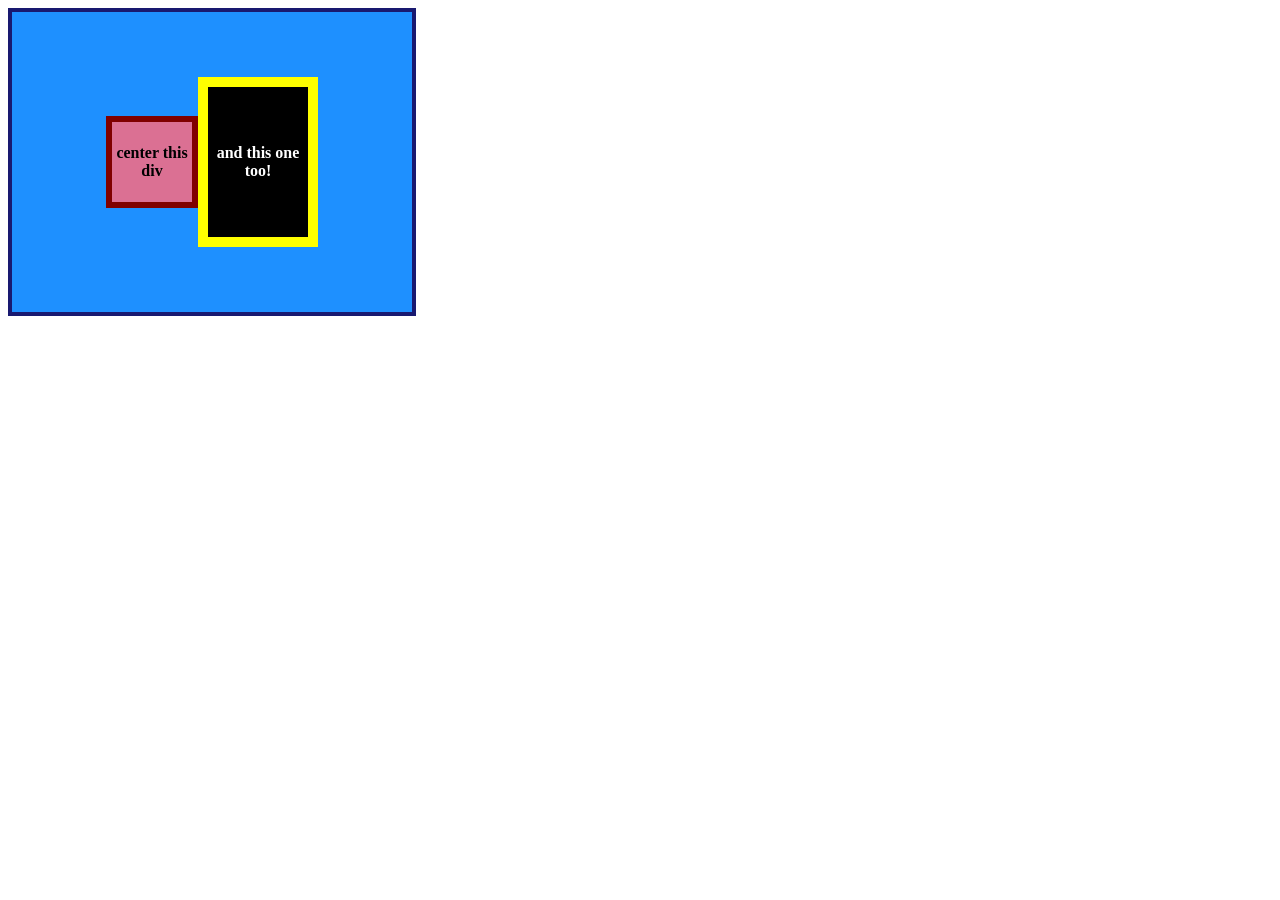
<file: foundations/flex/01-flex-center/index.html>
<!DOCTYPE html>
<html lang="en">
  <head>
    <meta charset="UTF-8">
    <meta http-equiv="X-UA-Compatible" content="IE=edge">
    <meta name="viewport" content="width=device-width, initial-scale=1.0">
    <title>CENTER THIS DIV</title>
    <link rel="stylesheet" href="style.css">
  </head>
  <body>
    <div class="container">
      <div class="box">center this div</div>
      <div class="anotherbox">and this one too!</div>
    </div>
  </body>
</html>
</file>
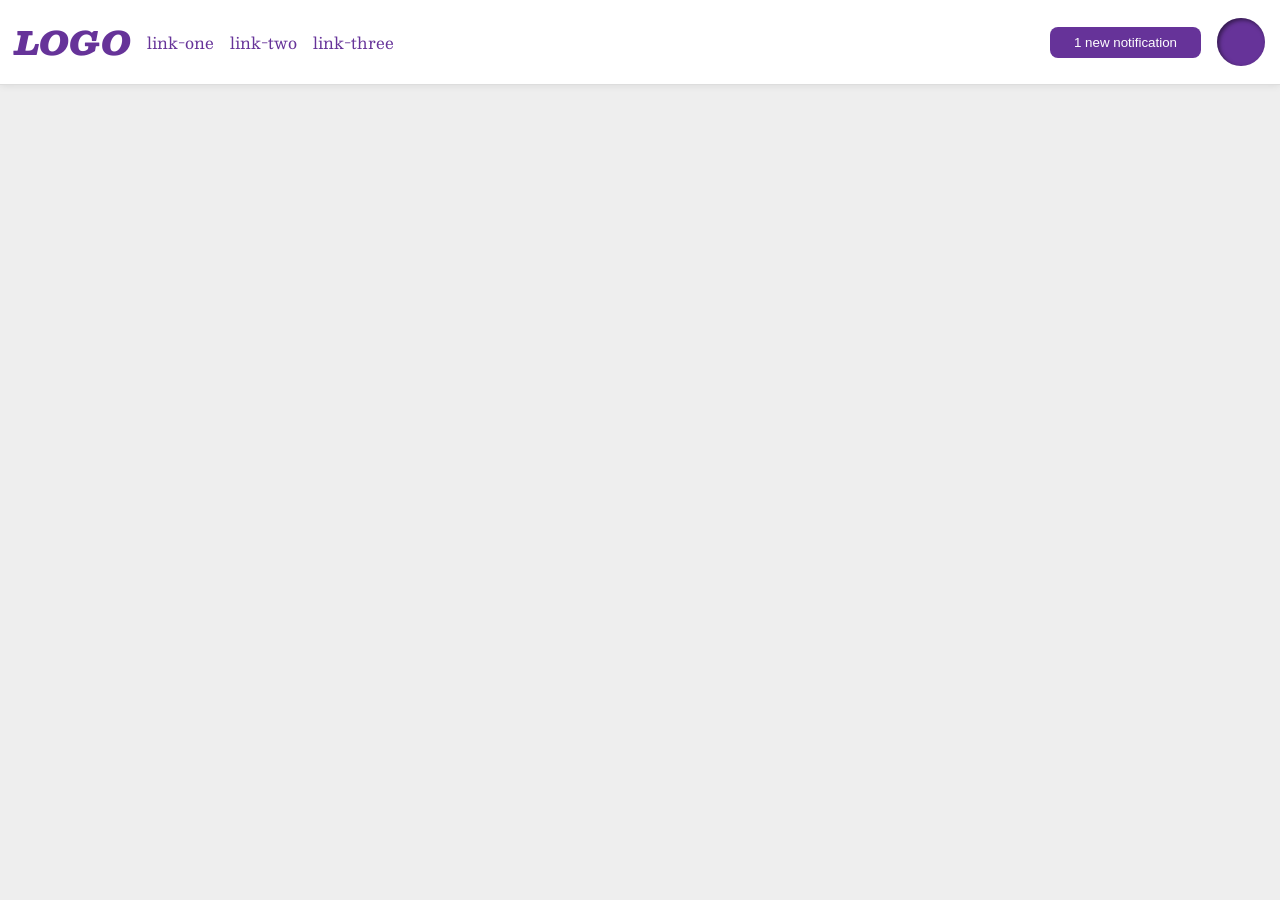
<file: foundations/flex/03-flex-header-2/index.html>
<!DOCTYPE html>
<html lang="en">
  <head>
    <meta charset="UTF-8">
    <meta http-equiv="X-UA-Compatible" content="IE=edge">
    <meta name="viewport" content="width=device-width, initial-scale=1.0">
    <title>Flex Header 2</title>
    <link rel="stylesheet" href="style.css">
  </head>
  <body>
    <div class="header">
     <div class="leftstuff">
      <div class="logo">
        LOGO
      </div>
      <ul class="links">
        <li><a href="https://google.com">link-one</a></li>
        <li><a href="https://google.com">link-two</a></li>
        <li><a href="https://google.com">link-three</a></li>
      </ul>
     </div>
     <div class="rightstuff">
      <button class="notifications">
        1 new notification
      </button>
      <div class="profile-image"></div>
     </div> 
    </div>
  </body>
</html>
</file>
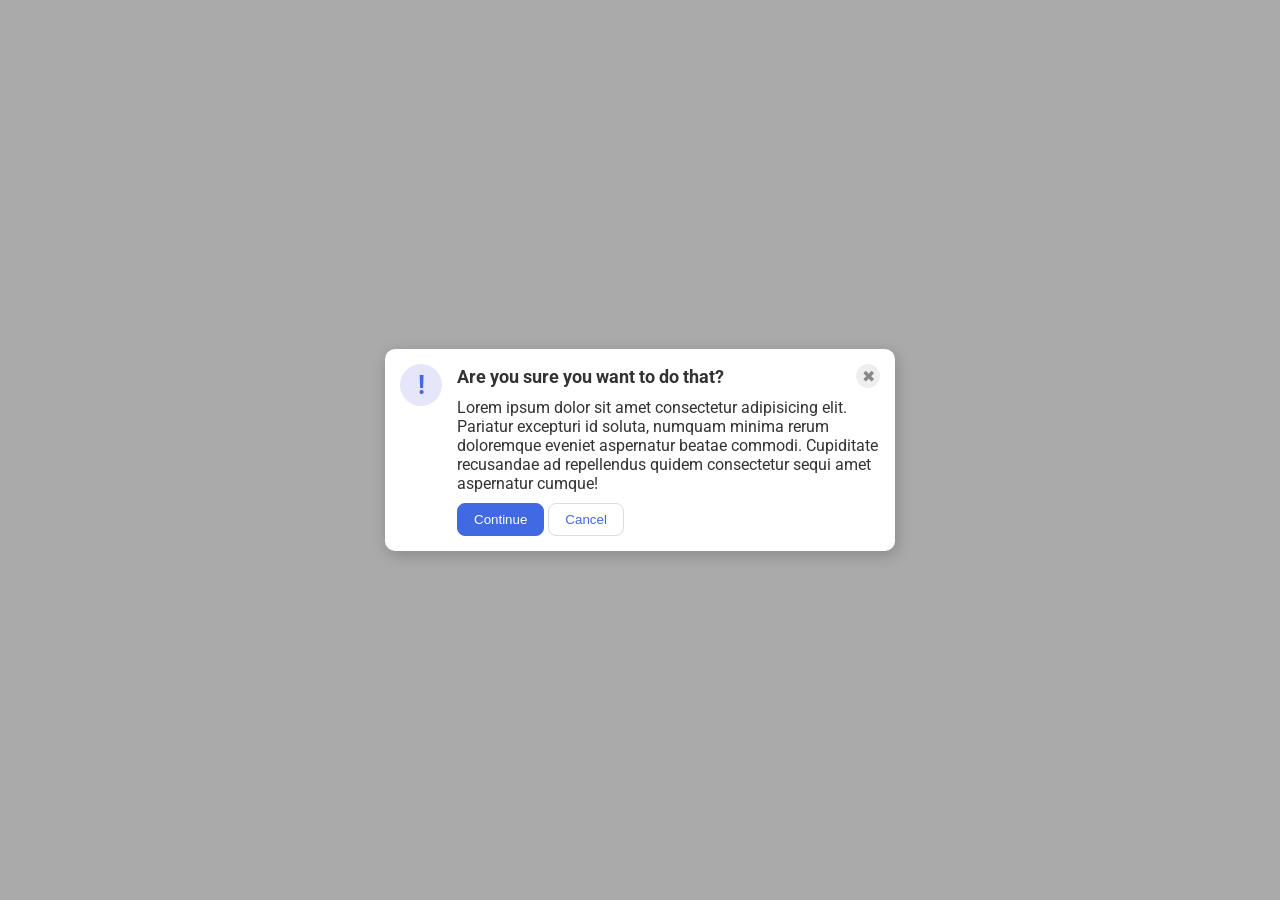
<file: foundations/flex/05-flex-modal/index.html>
<!DOCTYPE html>
<html lang="en">
  <head>
    <meta charset="UTF-8">
    <meta http-equiv="X-UA-Compatible" content="IE=edge">
    <meta name="viewport" content="width=device-width, initial-scale=1.0">
    <link rel="stylesheet" href="style.css">
    <title>Modal</title>
  </head>
  <body>
    <div class="modal">
       <div class="icon">!</div>
       <div class="container">
       <div class="subcontainer">   
       <div class="header">Are you sure you want to do that?</div>
       <button class="close-button">✖</button>
       </div>
       <div class="text">Lorem ipsum dolor sit amet consectetur adipisicing elit. Pariatur excepturi id soluta, numquam minima rerum doloremque eveniet aspernatur beatae commodi. Cupiditate recusandae ad repellendus quidem consectetur sequi amet aspernatur cumque!</div>
       <button class="continue">Continue</button>
       <button class="cancel">Cancel</button>
       </div>
    </div>
  </body>
</html>
</file>
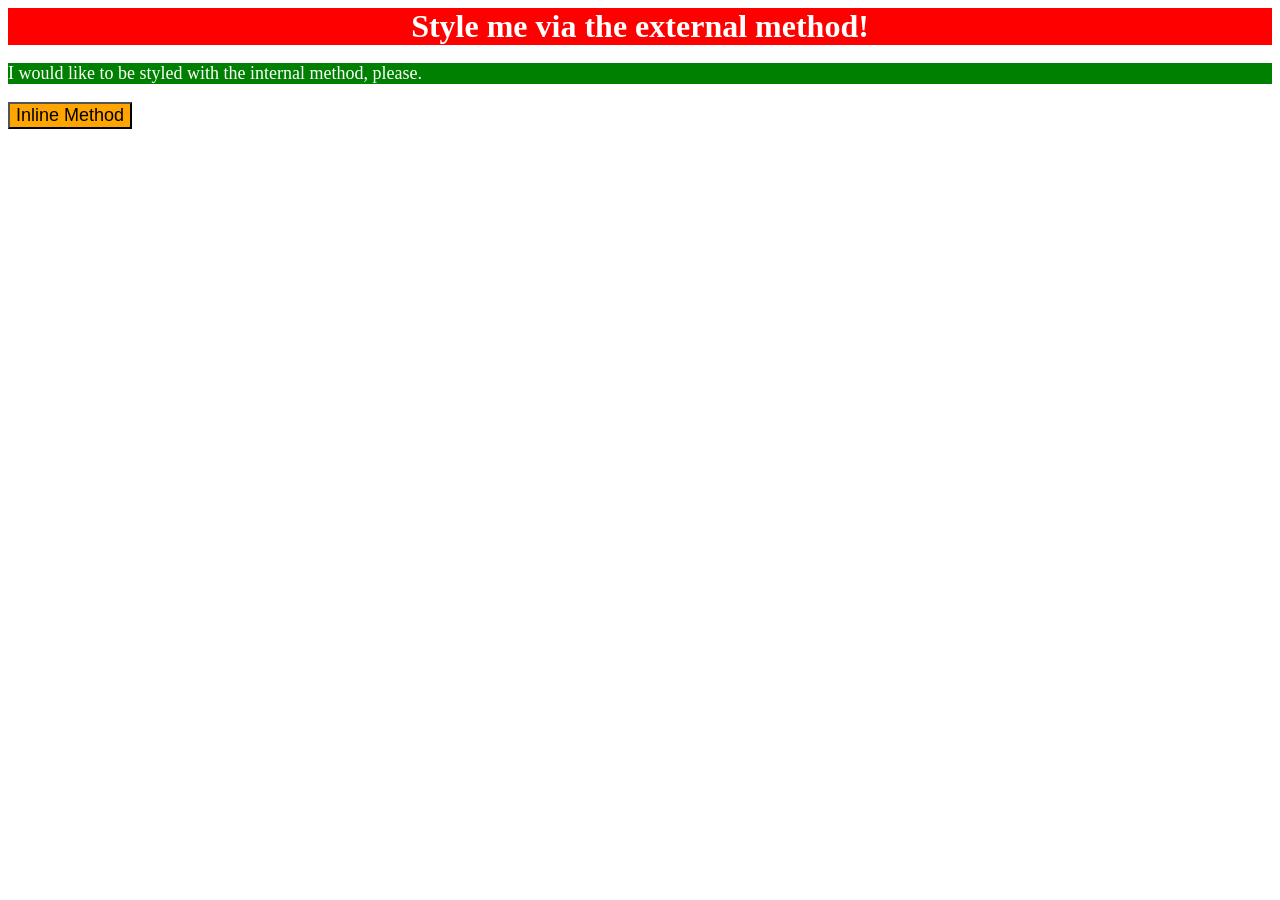
<file: foundations/intro-to-css/01-css-methods/index.html>
<!DOCTYPE html>
<html lang="en">
  <head>
    <link rel="stylesheet" href="styles.css">
    <meta charset="UTF-8">
    <meta http-equiv="X-UA-Compatible" content="IE=edge">
    <meta name="viewport" content="width=device-width, initial-scale=1.0">
    <title>Methods for Adding CSS</title>

    <style>
      p {
        color: white;
        background-color: green;
        font-size: 18px;
      }

    </style>
  </head>
  <body>
    <div>Style me via the external method!</div>
    <p>I would like to be styled with the internal method, please.</p>
    <button style="background-color: orange; font-size: 18px;">Inline Method</button>
  </body>
</html>
</file>
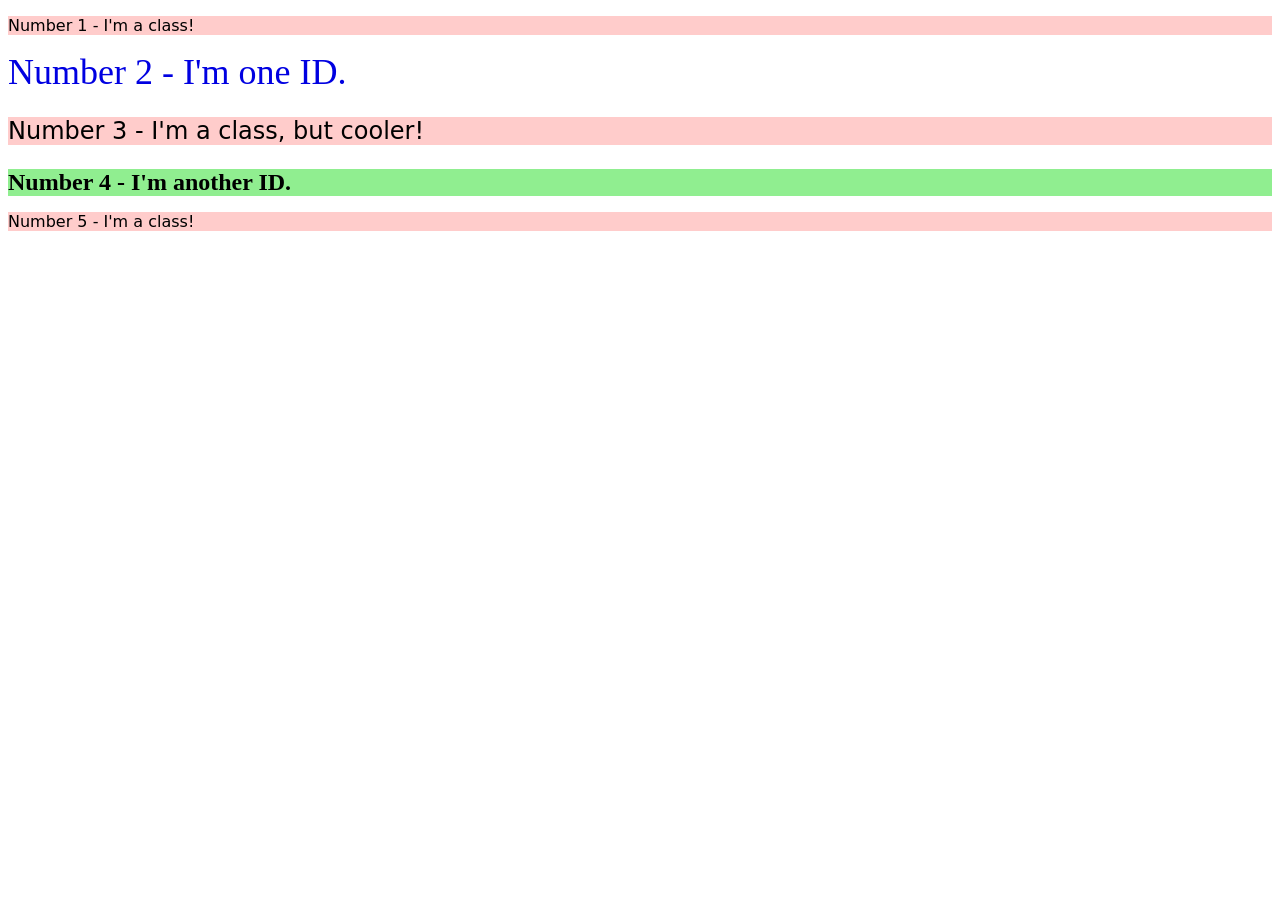
<file: foundations/intro-to-css/02-class-id-selectors/index.html>
<!DOCTYPE html>
<html lang="en">
  <head>
    <meta charset="UTF-8">
    <meta http-equiv="X-UA-Compatible" content="IE=edge">
    <meta name="viewport" content="width=device-width, initial-scale=1.0">
    <title>Class and ID Selectors</title>
    <link rel="stylesheet" href="style.css">
  </head>
  <body>
    <p class="odd-numbered">Number 1 - I'm a class!</p>
    <div id="even-numbered1">Number 2 - I'm one ID.</div>
    <p class="odd-numbered cooler">Number 3 - I'm a class, but cooler!</p>
    <div id="even-numbered2">Number 4 - I'm another ID.</div>
    <p class="odd-numbered">Number 5 - I'm a class!</p>
  </body>
</html>
</file>
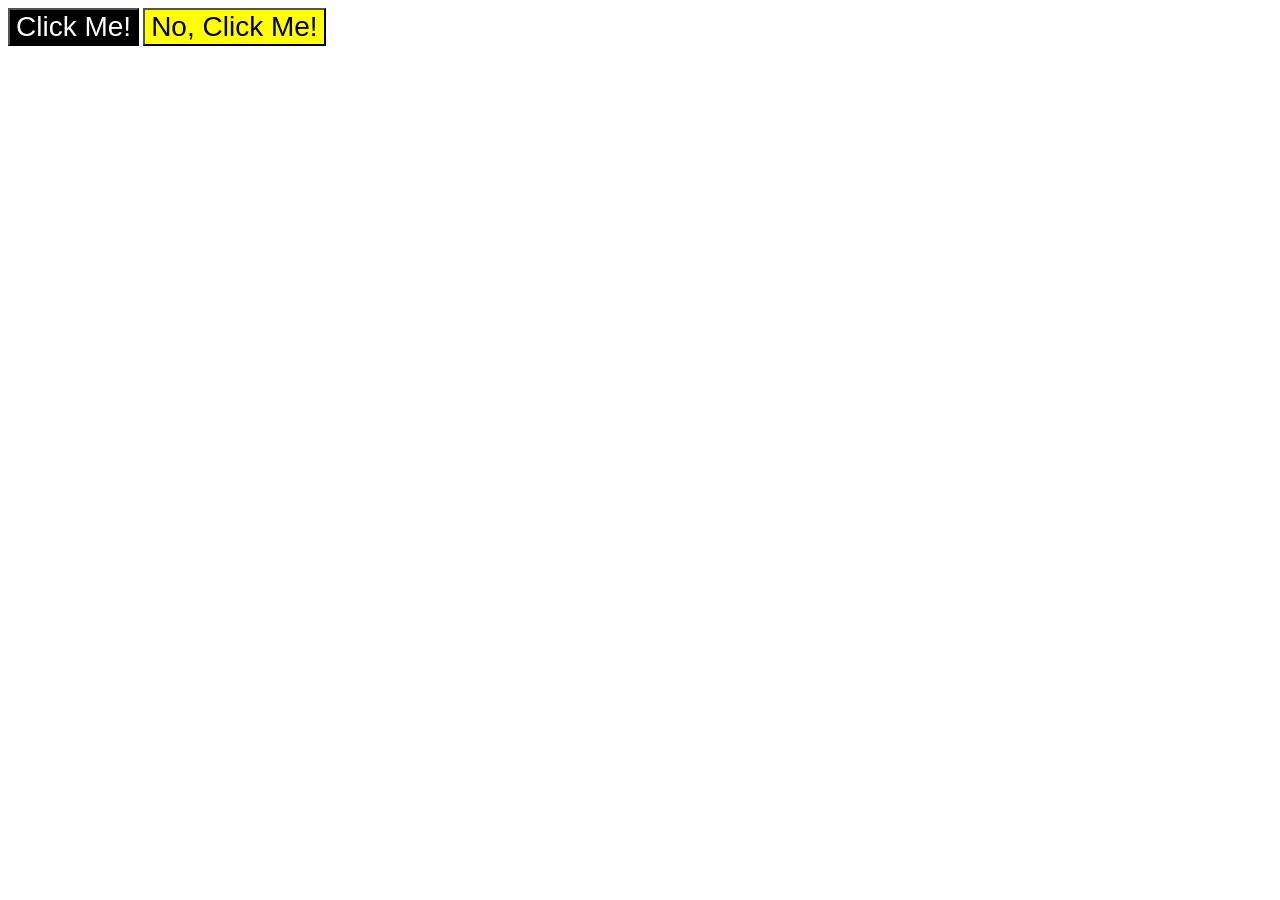
<file: foundations/intro-to-css/03-grouping-selectors/index.html>
<!DOCTYPE html>
<html lang="en">
  <head>
    <meta charset="UTF-8">
    <meta http-equiv="X-UA-Compatible" content="IE=edge">
    <meta name="viewport" content="width=device-width, initial-scale=1.0">
    <title>Grouping Selectors</title>
    <link rel="stylesheet" href="style.css">
  </head>
  <body>
    <button class="my-bombo black">Click Me!</button>
    <button class="my-bombo yellow">No, Click Me!</button>
  </body>
</html>
</file>
<file: foundations/flex/01-flex-center/style.css>
.container,
.box,
.anotherbox {
  display: flex;
}
.container {
  background: dodgerblue;
  border: 4px solid midnightblue;
  width: 400px;
  height: 300px;
  justify-content: center;
  align-items: center;
}

.box {
  background: palevioletred;
  font-weight: bold;
  text-align: center;
  border: 6px solid maroon;
  width: 80px;
  height: 80px;
  align-items: center;
}

.anotherbox {
  background: black;
  color: white;
  font-weight: bold;
  border: 10px solid yellow;
  width: 100px;
  height: 150px;
  text-align: center;
  align-items: center;
}
</file>
<file: foundations/flex/03-flex-header-2/style.css>
/* this is some magical font-importing.  
you'll learn about it later. */
@import url('https://fonts.googleapis.com/css2?family=Besley:ital,wght@0,400;1,900&display=swap');

body {
  margin: 0;
  background: #eee;
  font-family: Besley, serif;
}

.header {
  background: white;
  border-bottom: 1px solid #ddd;
  box-shadow: 0 0 8px rgba(0,0,0,.1);
  padding: 15px;
  display: flex;
  align-items: center;
  justify-content: space-between;
}

.leftstuff,
.rightstuff,
ul {
  display: flex;
  align-items: center;
  gap: 16px;
}

.profile-image {
  background: rebeccapurple;
  box-shadow: inset 2px 2px 4px rgba(0,0,0,.5);
  border-radius: 50%;
  width: 48px;
  height: 48px;
}

.logo {
  color: rebeccapurple;
  font-size: 32px;
  font-weight: 900;
  font-style: italic;
}

button {
  border: none;
  border-radius: 8px;
  background: rebeccapurple;
  color: white;
  padding: 8px 24px;
}

a {
  /* this removes the line under our links */
  text-decoration: none;
  color: rebeccapurple;
}

ul {
  list-style-type: none;
  margin: 0;
  padding: 0;
}
</file>
<file: foundations/flex/05-flex-modal/style.css>
@import url('https://fonts.googleapis.com/css2?family=Roboto:wght@400;700&display=swap');

html, body {
  height: 100%;
}

body {
  font-family: Roboto, sans-serif;
  margin: 0;
  background: #aaa;
  color: #333;
  /* I'll give you this one for free lol */
  display: flex;
  align-items: center;
  justify-content: center;
}

.modal {
  background: white;
  width: 480px;
  border-radius: 10px;
  box-shadow: 2px 4px 16px rgba(0,0,0,.2);
  padding: 15px;
  display: flex;
  gap: 15px;
}

.header {
  font-size: 18px;
  font-weight: bold;
}

.text {
  margin-top: 10px;
  margin-bottom: 10px;
}

.subcontainer {
  display: flex;
  align-items: center;
  justify-content: space-between;
}


.icon {
  color: royalblue;
  font-size: 26px;
  font-weight: 700;
  background: lavender;
  min-width: 42px;
  height: 42px;
  border-radius: 50%;
  display: flex;
  align-items: center;
  justify-content: center;
}

.close-button {
  background: #eee;
  border-radius: 50%;
  color: #888;
  font-weight: 400;
  font-size: 16px;
  height: 24px;
  width: 24px;
  display: flex;
  align-items: center;
  justify-content: center;
  border: 1px solid #eee;
  padding: 0;
}

button {
  cursor: pointer;
  padding: 8px 16px;
  border-radius: 8px;
}

button.continue {
  background: royalblue;
  border: 1px solid royalblue;
  color: white;
}

button.cancel {
  background: white;
  border: 1px solid #ddd;
  color: royalblue;
}
</file>
<file: foundations/intro-to-css/01-css-methods/styles.css>
div {

color: white;
background-color: red;
text-align: center;
font-size: 32px;
font-weight: bold;

}
</file>
<file: foundations/intro-to-css/02-class-id-selectors/style.css>
.odd-numbered {
background-color: #FFCCCB;
font-family: Verdana, 'DejaVu Sans', sans-serif;
}/* Add CSS Styling */

.odd-numbered.cooler {
font-size: 24px;
}

#even-numbered1 {
color: rgb(0,0,225);
font-size: 36px;
}

#even-numbered2 {
    background-color: rgb(144,238,144);
    font-size: 24px;
    font-weight: bold;
}
</file>
<file: foundations/intro-to-css/03-grouping-selectors/style.css>
.my-bombo {
    font-size: 28px;
    font-family: Helvetica, 'Times New Roman', sans-serif;
}

.my-bombo.black {
    color: rgb(255,255,255);
    background-color: rgb(0,0,0);
}

.my-bombo.yellow {
    background-color: #ffff00;
}
</file>
